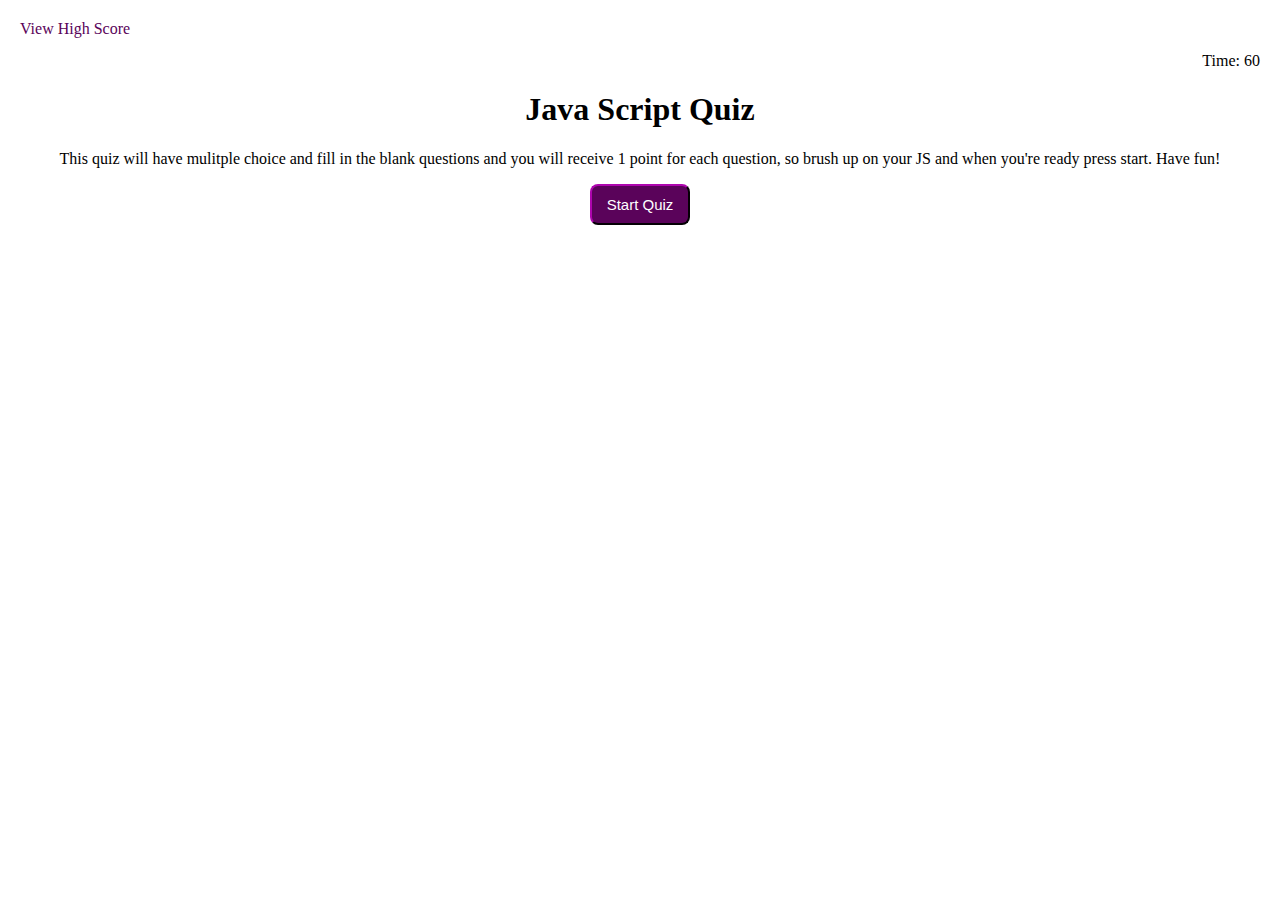
<file: index.html>
<!DOCType html>
<html lang="en">
  <head>
    <meta charset="UTF-8" />
    <meta name="viewport" content="width=device-width, initial-scale=1.0" />
    <meta http-equiv="X-UA-Compatible" content="ie=edge" />
    <link rel="stylesheet" href="./Assets/style.css" />
    <title> Timed Code Quiz</title>
  </head>
  
  <body>
    
    <header>
        <div id='high-score'>View High Score
          <ul id='score-list'></ul>
        </div>

        <div id='timer'>Time: 60 </div>
        <h1 class='intro'>Java Script Quiz</h1>
    </header>
    <section >
       <p class='box'>
          This quiz will have  mulitple choice and fill in the blank questions and you will receive 1 point for each question, so brush up on your JS and when you're ready press start. Have fun!
      </p>
        <div class='box'>
            <button id= 'start' class='box'>Start Quiz</button>
        </div>
        <div id='question-box' class='box'></div>
    </section>
  
    <div id='quiz-content'>

        <h1 class='quiz-over'>All done!</h1>
        <form class='quiz-over'>
        <label class='quiz-over' for='initials'>Initials</label>
        <input class='quiz-over' type='text' id ='initials' name='initials'>
        <button id='save' class='quiz-over'>Save Score</button>
        <button id='restart-button'>Restart Quiz</button>
        </form>
    </div>

    




















    <script src="./Assets/script.js"></script>
  </body>
</html>
</file>
<file: Assets/style.css>
:root{
    --button-color:rgb(90, 3, 90) ;
}
#timer{
    display:flex;
    justify-content: flex-end;
    
}
#high-score{
    display: flex;
    color:var(--button-color);
  
}

h1{
    display:flex;
    justify-content: center;
   
}


body{
    margin:20px;
}

p{
    display: flex;
    justify-content: center;
}

#start{
  background-color: var(--button-color);
  border-radius: 8px;
  color: white;
  cursor: pointer;
  font-size: 15px;
  padding: 10px 15px;
  text-align: center;
  margin:  auto;
  display: block;
}
button{
  cursor: pointer;
  font-size: 15px;
  text-align: center;
  margin:  auto;
  display: block;
  padding: 15px 20px;
  background-color: transparent;
  border-color: var(--button-color);
  margin-top: 10px;
}

button:hover{
    background-color: var(--button-color);
    color: white;
}
#quiz-content{
    display: none;
    text-align:center;
    margin: auto;
   margin-top: 10px;
}

#restart-button{
  background-color:var(--button-color);
  border-radius: 8px;
  color: white;
  cursor: pointer;
  font-size: 15px;
  padding: 10px 15px;
  text-align: center;
  margin:  auto;
  margin-top: 10px;
  display: none;
}
#save{
    background-color: var(--button-color);
    border-radius: 8px;
    color: white;
    cursor: pointer;
    font-size: 15px;
    padding: 10px 15px;
    text-align: center;
    margin:  auto;
    display: block;  
    margin-top: 10px;
}
</file>
